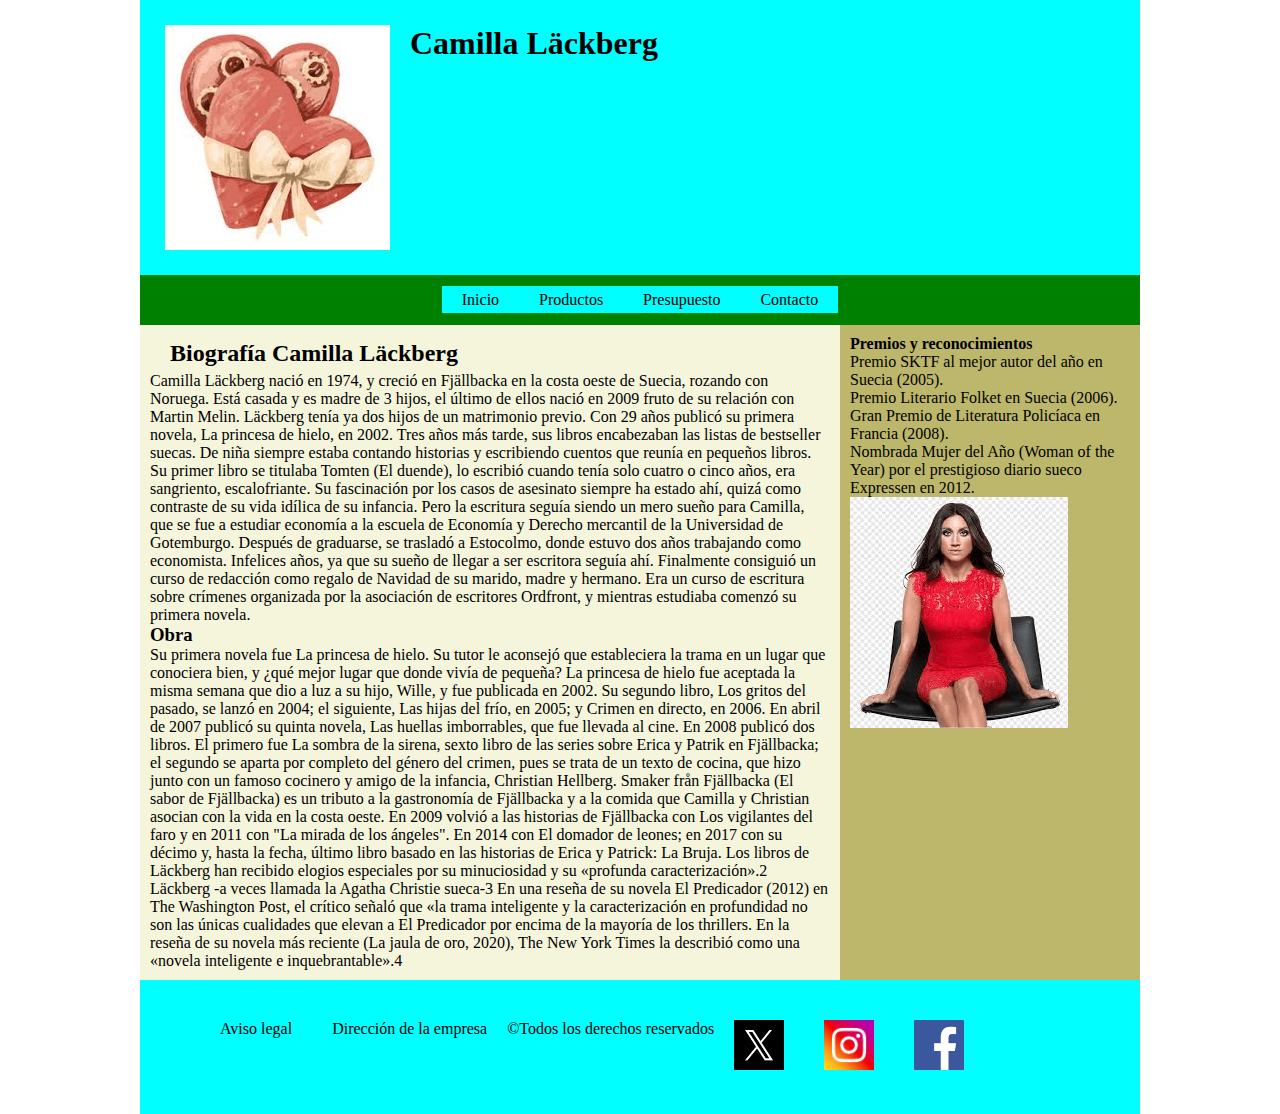
<file: index.html>
<!DOCTYPE html>
<html lang="es">
<head>
    <meta charset="UTF-8">
    <meta name="viewport" content="width=device-width, initial-scale=1.0">
    <meta name="description" content="Web dedicada a la escritora Camilla Läckberg y su obra literaria">
    <meta name="author" content="Pilar Carabal Quesada">
    <title>Camilla Läckberg</title>
    <link rel="stylesheet" href="./css/estilos.css">
    <!--FAVICON-->
    <link rel="icon" type="image/png" href="./favicon.png">
    <!--Aquí introducimos las meta etiquetas-->
</head>
<body>
        <header>
            <img src="./favicon.png" alt="Dibujo de libros">  
            <h1>Camilla Läckberg</h1>
        </header>
        <nav>
            <!--Introducimos el menú en formato lista-->
            <ul>
                <li><a href="./index.html">Inicio</a></li>
                <li><a href="./views/Productoshtml.html">Productos</a></li>
                <li><a href="./views/Presupuestohtml.html">Presupuesto</a></li>
                <li><a href="./views/Contactohtml.html">Contacto</a></li>
            </ul>
           
        </nav>
        <main><!--Introducimos las secciones de sectione article y aside, donde aside nos indica los premios de la autora y se repetirá en diferentes páginas de html-->
            <section>
                <h2>Biografía Camilla Läckberg</h2>
                    <article>
                        
                        <p>
                        Camilla Läckberg nació en 1974, y creció en Fjällbacka en la costa oeste de Suecia, rozando con Noruega. Está casada y es madre de 3 hijos, el último de ellos nació en 2009 fruto de su relación con Martin Melin. Läckberg tenía ya dos hijos de un matrimonio previo. Con 29 años publicó su primera novela, La princesa de hielo, en 2002. Tres años más tarde, sus libros encabezaban las listas de bestseller suecas.

                        De niña siempre estaba contando historias y escribiendo cuentos que reunía en pequeños libros. Su primer libro se titulaba Tomten (El duende), lo escribió cuando tenía solo cuatro o cinco años, era sangriento, escalofriante. Su fascinación por los casos de asesinato siempre ha estado ahí, quizá como contraste de su vida idílica de su infancia. Pero la escritura seguía siendo un mero sueño para Camilla, que se fue a estudiar economía a la escuela de Economía y Derecho mercantil de la Universidad de Gotemburgo. Después de graduarse, se trasladó a Estocolmo, donde estuvo dos años trabajando como economista. Infelices años, ya que su sueño de llegar a ser escritora seguía ahí. Finalmente consiguió un curso de redacción como regalo de Navidad de su marido, madre y hermano. Era un curso de escritura sobre crímenes organizada por la asociación de escritores Ordfront, y mientras estudiaba comenzó su primera novela.
                        </p>
                        <h3>Obra</h3>
                        <p>Su primera novela fue La princesa de hielo. Su tutor le aconsejó que estableciera la trama en un lugar que conociera bien, y ¿qué mejor lugar que donde vivía de pequeña? La princesa de hielo fue aceptada la misma semana que dio a luz a su hijo, Wille, y fue publicada en 2002.

                        Su segundo libro, Los gritos del pasado, se lanzó en 2004; el siguiente, Las hijas del frío, en 2005; y Crimen en directo, en 2006. En abril de 2007 publicó su quinta novela, Las huellas imborrables, que fue llevada al cine.
                
                        En 2008 publicó dos libros. El primero fue La sombra de la sirena, sexto libro de las series sobre Erica y Patrik en Fjällbacka; el segundo se aparta por completo del género del crimen, pues se trata de un texto de cocina, que hizo junto con un famoso cocinero y amigo de la infancia, Christian Hellberg. Smaker från Fjällbacka (El sabor de Fjällbacka) es un tributo a la gastronomía de Fjällbacka y a la comida que Camilla y Christian asocian con la vida en la costa oeste.
                
                        En 2009 volvió a las historias de Fjällbacka con Los vigilantes del faro y en 2011 con "La mirada de los ángeles". En 2014 con El domador de leones; en 2017 con su décimo y, hasta la fecha, último libro basado en las historias de Erica y Patrick: La Bruja.
                
                        Los libros de Läckberg han recibido elogios especiales por su minuciosidad y su «profunda caracterización».2​ Läckberg -a veces llamada la Agatha Christie sueca-3​ En una reseña de su novela El Predicador (2012) en The Washington Post, el crítico señaló que «la trama inteligente y la caracterización en profundidad no son las únicas cualidades que elevan a El Predicador por encima de la mayoría de los thrillers. En la reseña de su novela más reciente (La jaula de oro, 2020), The New York Times la describió como una «novela inteligente e inquebrantable».4​</p>
                    </article>
            </section>
            <aside>
                <h4>Premios y reconocimientos</h4>
                    <ul>
                        <li>Premio SKTF al mejor autor del año en Suecia (2005).</li>
                        <li>Premio Literario Folket en Suecia (2006).</li>
                        <li>Gran Premio de Literatura Policíaca en Francia (2008).</li>
                        <li>Nombrada Mujer del Año (Woman of the Year) por el prestigioso diario sueco Expressen en 2012.</li>
                     </ul>
        
                <img src="./assets/image/CamillaLackberg.png" alt="Foto Camilla Lackberg" width="218" height="231">
            </aside>
    </main>
        
       
    <footer><!-- logotipos de varias redes sociales
            que nos redirijan a ellas, la dirección de la empresa y el aviso legal. Introducimos tambien el enlace local a la LOPD-->
        <ul>
            <li><a href="./html/Presupuestohtml.html#avisolegal">Aviso legal</a></li>
            <li><a href="./html/Contactohtml.html#direcciondelaempresa">Dirección de la empresa</a></li>
            <li><p>&copy;Todos los derechos reservados</p></li>
            <li><a href="https://x.com/i/flow/login?redirect_after_login=%2Fcamillalackberg" title="Enlace a X de Camilla Läckberg"><img src="./assets/image/X.png" alt="logox"></a></li>
            <li><a href="https://www.instagram.com/lackberg/?hl=es" title="Enlace a Instagram"><img src="./assets/image/Instagrampng.png" alt="enlaceainstagram"></a></li>
            <li><a href="https://www.facebook.com/login/?next=https%3A%2F%2Fwww.facebook.com%2Fcamillalackberg%2F%3Flocale%3Des_ES" title="enlace a facebook de Camilla Läckberg"><img src="./assets/image/Facebook.png" alt="enlace a Facebook"></a></li>
        </ul>        
    </footer>
     
</body>
</html>
</file>
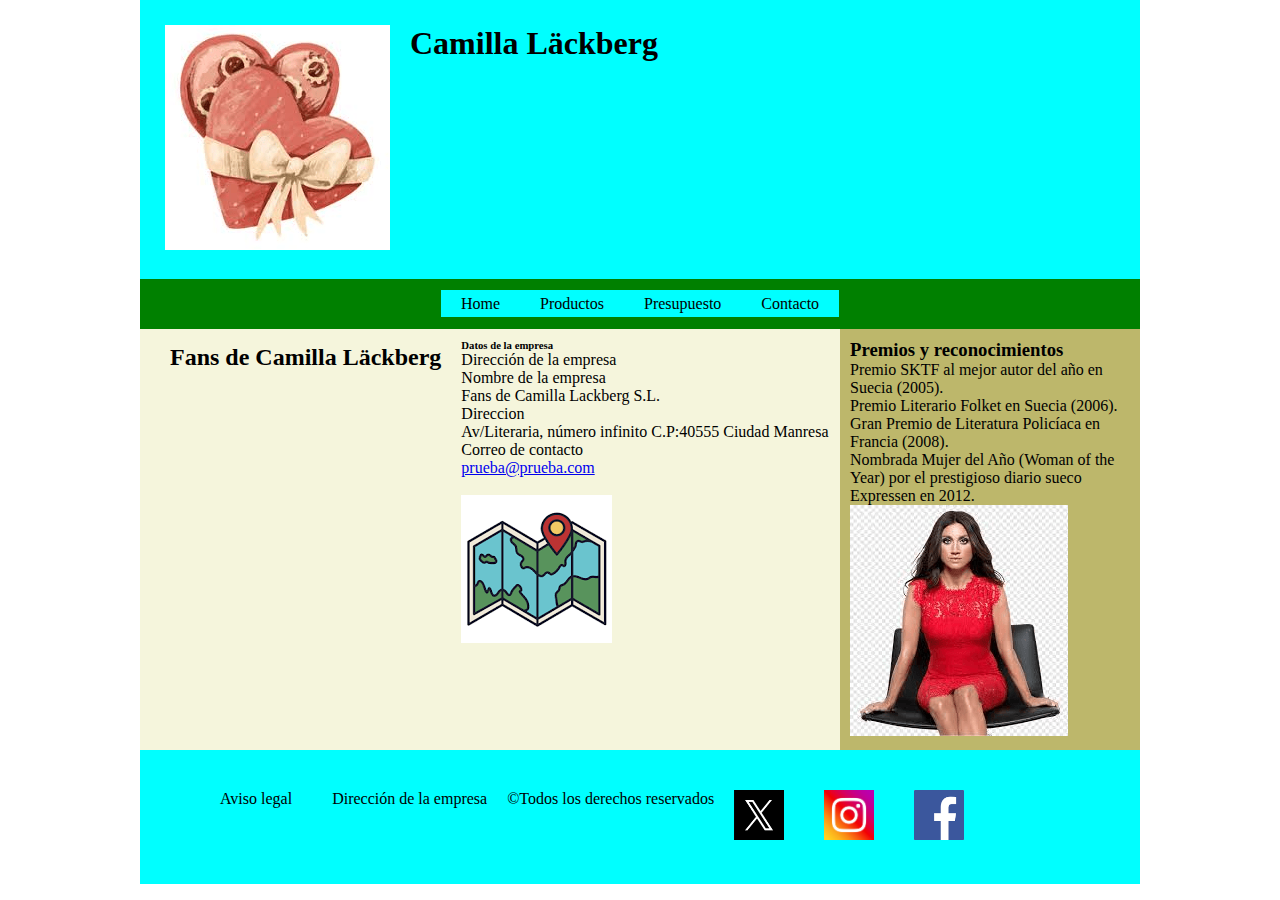
<file: views/Contactohtml.html>
<!DOCTYPE html>
<html lang="es">
<head>
    <meta charset="UTF-8">
    <meta name="viewport" content="width=device-width, initial-scale=1.0">
    <meta name="description" content="Web dedicada a la escritora Camilla Läckberg y su obra literaria">
    <meta name="author" content="Pilar Carabal Quesada">
    <title>Contacto</title>
    <link rel="stylesheet" href="../css/estilos.css">
    <!--FAVICON-->
    <link rel="icon" type="image/png" href="../favicon.png">
    <!--Aquí introducimos las meta etiquetas-->
</head>
<body>
    
        <header>
            <div>
                <img src="../favicon.png" alt="Dibujo de libros">
            </div>
            <h1>Camilla Läckberg</h1>
        </header>
        <nav><!--Introducimos el menú en formato lista-->
            <ul>
                <li><a href="../index.html">Home</a></li>
                <li><a href="../views/Productoshtml.html">Productos</a></li>
                <li><a href="../views/Presupuestohtml.html">Presupuesto</a></li>
                <li><a href="../views/Contactohtml.html">Contacto</a></li>
            </ul>
        </nav>
        <main><!--Introducimos las secciones de sectione article y aside, donde aside nos indica los premios de la autora y se repetirá en diferentes páginas de html-->
            <section>
                <h2>Fans de Camilla Läckberg</h2>
                <article>
                <h6>Datos de la empresa</h6>
                    <a id="direcciondelaempresa">Dirección de la empresa</a>
                    <dl>
                        <dt>Nombre de la empresa</dt>
                        <dd>Fans de Camilla Lackberg S.L.</dd>
                        <dt>Direccion</dt>
                        <dd>Av/Literaria, número infinito C.P:40555 Ciudad Manresa</dd>
                    </dl>
                    <p>Correo de contacto</p>
                    <a href="mailto:prueba@prueba.com">prueba@prueba.com</a><br><br>

                    <img src="../assets/image/mapa.png" alt="Foto de ubicación en mapa">
                </article>
            </section>
            <aside>
                    <h3>Premios y reconocimientos</h3>
                        <ul>
                            <li>Premio SKTF al mejor autor del año en Suecia (2005).</li>
                            <li>Premio Literario Folket en Suecia (2006).</li>
                            <li>Gran Premio de Literatura Policíaca en Francia (2008).</li>
                            <li>Nombrada Mujer del Año (Woman of the Year) por el prestigioso diario sueco Expressen en 2012.</li>
                        </ul>
                    <img src="../assets/image/CamillaLackberg.png" alt="Foto Camilla Lackberg" width="218" height="231">  
            </aside>
        </main>
        <footer><!-- logotipos de varias redes sociales
            que nos redirijan a ellas, la dirección de la empresa y el aviso legal. Introducimos tambien el enlace local a la LOPD-->
            <ul>
                <li><a href="../html/Presupuestohtml.html#avisolegal">Aviso legal</a></li>
                <li><a href="../html/Contactohtml.html#direcciondelaempresa">Dirección de la empresa</a></li>
                <li><p>&copy;Todos los derechos reservados</p></li>
                <li><a href="https://x.com/i/flow/login?redirect_after_login=%2Fcamillalackberg" title="Enlace a X de Camilla Läckberg"><img src="../assets/image/X.png" alt="logox"></a></li>
                <li><a href="https://www.instagram.com/lackberg/?hl=es" title="Enlace a Instagram"><img src="../assets/image/Instagrampng.png" alt="enlaceainstagram"></a></li>
                <li><a href="https://www.facebook.com/login/?next=https%3A%2F%2Fwww.facebook.com%2Fcamillalackberg%2F%3Flocale%3Des_ES" title="enlace a facebook de Camilla Läckberg"><img src="../assets/image/Facebook.png" alt="enlace a Facebook"></a></li>
            </ul>        
        </footer>
    
</body>
</html>
</file>
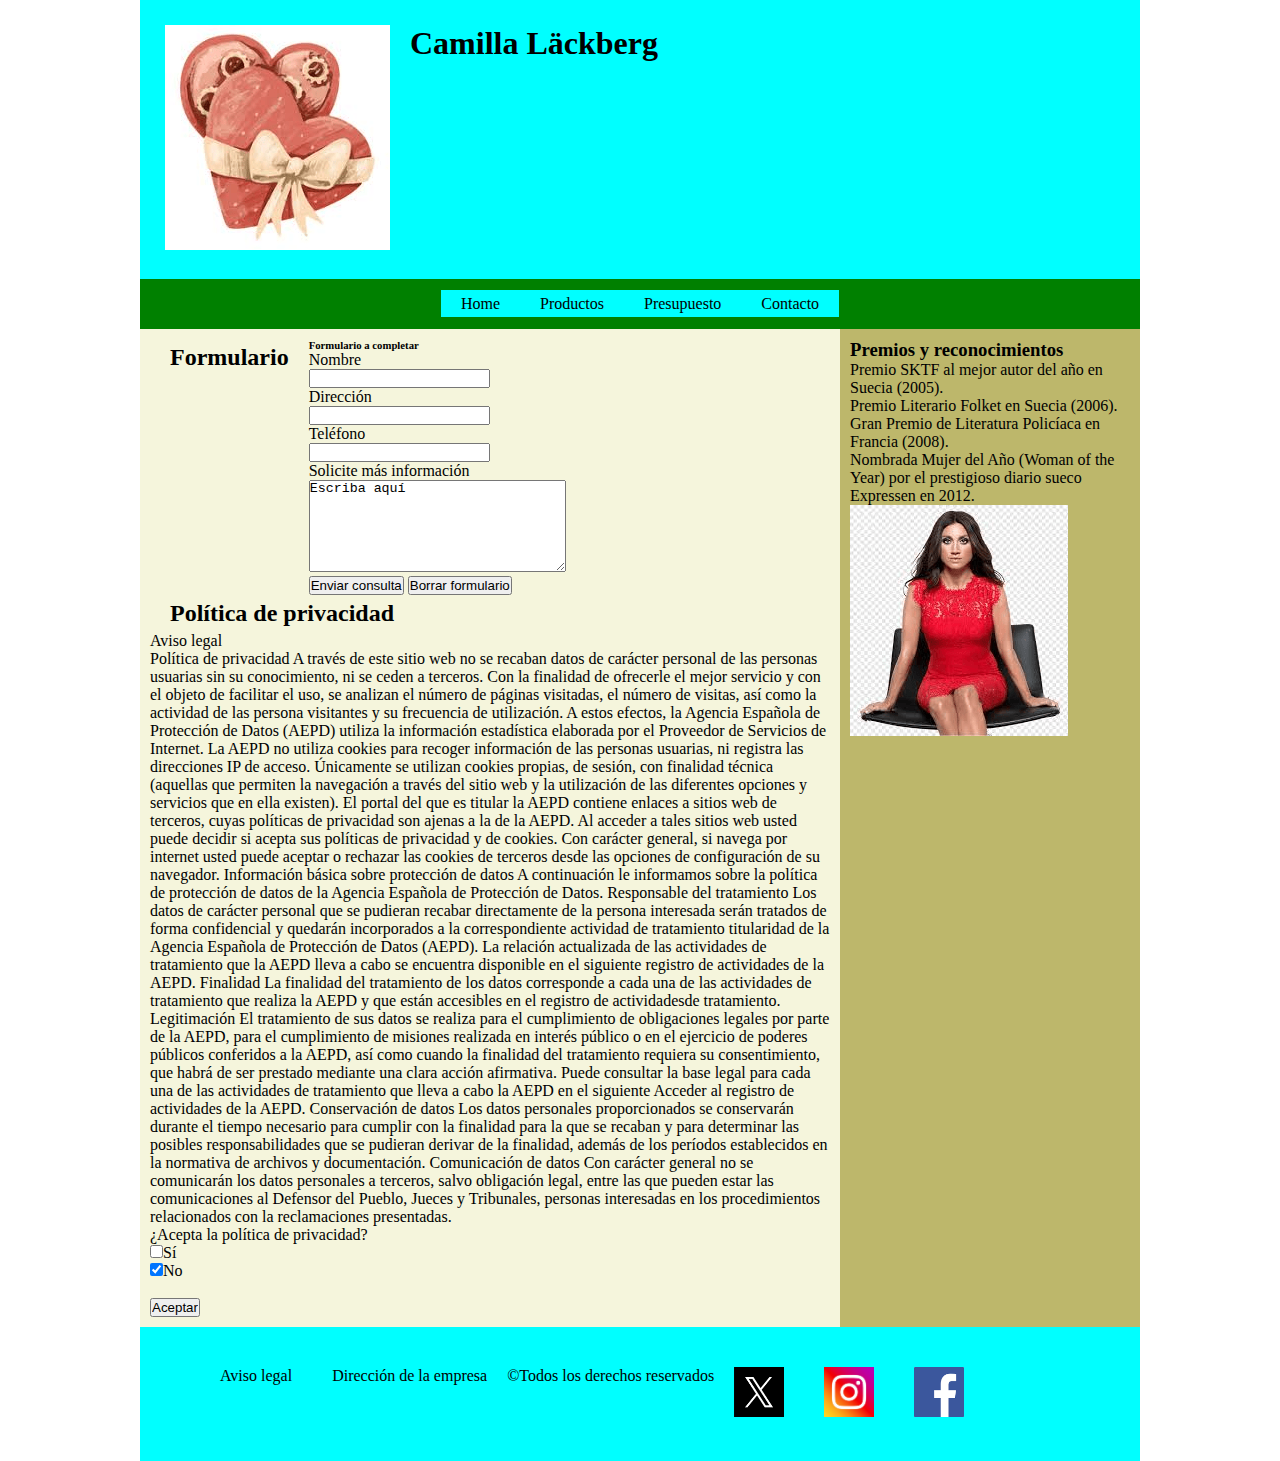
<file: views/Presupuestohtml.html>
<!DOCTYPE html>
<html lang="es">
<head>
    <meta charset="UTF-8">
    <meta name="viewport" content="width=device-width, initial-scale=1.0">
    <meta name="description" content="Web dedicada a la escritora Camilla Läckberg y su obra literaria">
    <meta name="author" content="Pilar Carabal Quesada">
    <title>Presupuesto</title>
    <link rel="stylesheet" href="../css/estilos.css">
    <!--FAVICON-->
    <link rel="icon" type="image/png" href="../favicon.png">
    <!--Aquí introducimos las meta etiquetas-->
</head>
<body>
        <header>
            <div class="corporativa">
                <img src="../favicon.png" alt="Dibujo de libros" >
            </div>
            <h1>Camilla Läckberg</h1>
        </header>
        <nav><!--Introducimos el menú en formato lista-->
           <ul>
            <li><a href="../index.html">Home</a></li>
            <li><a href="../views/Productoshtml.html">Productos</a></li>
            <li><a href="../views/Presupuestohtml.html">Presupuesto</a></li>
            <li><a href="../views/Contactohtml.html">Contacto</a></li>
           </ul> 
        </nav>
        <main><!--Aquí encontramos dentro de section dos article dada la importancia y relación que tiene con la toma de datos la aceptación de la LOPD-->
            <section>
                <h2>Formulario</h2>
                <article>
                    <h6>Formulario a completar</h6>
                    <form action="#" name="Formulario" method="post">

                    <label for="Nombre">Nombre</label><br>
                    <input type="text" name="Nombre" id="Nombre" required><br>
        
                    <label for="Direccion">Dirección</label><br>
                    <input type="text" name="Direccion" id="Direccion" required><br>
        
                    <label for="Telefono">Teléfono</label><br>
                    <input type="tel" name="Telefono" id="Telefono" required><br>
        
                    <label for="description">Solicite más información</label><br>
                    <textarea name="Areadetexto" id="description" cols="30" rows="6" required>Escriba aquí</textarea><br>

                    <input type="submit" name="boton" value="Enviar consulta">
                    <input type="reset" name="borrado" value="Borrar formulario">
                
                    </form>
                </article>
                <article>
                <h2>Política de privacidad</h2>
                <a id="avisolegal">Aviso legal</a>
                <p>Política de privacidad
                A través de este sitio web no se recaban datos de carácter personal de las personas usuarias sin su conocimiento, ni se ceden a terceros.
                
                Con la finalidad de ofrecerle el mejor servicio y con el objeto de facilitar el uso, se analizan el número de páginas visitadas, el número de visitas, así como la actividad de las persona visitantes y su frecuencia de utilización. A estos efectos, la Agencia Española de Protección de Datos (AEPD) utiliza la información estadística elaborada por el Proveedor de Servicios de Internet.
                
                La AEPD no utiliza cookies para recoger información de las personas usuarias, ni registra las direcciones IP de acceso. Únicamente se utilizan cookies propias, de sesión, con finalidad técnica (aquellas que permiten la navegación a través del sitio web y la utilización de las diferentes opciones y servicios que en ella existen).
                
                El portal del que es titular la AEPD contiene enlaces a sitios web de terceros, cuyas políticas de privacidad son ajenas a la de la AEPD. Al acceder a tales sitios web usted puede decidir si acepta sus políticas de privacidad y de cookies. Con carácter general, si navega por internet usted puede aceptar o rechazar las cookies de terceros desde las opciones de configuración de su navegador.
                
                Información básica sobre protección de datos
                A continuación le informamos sobre la política de protección de datos de la Agencia Española de Protección de Datos.
                
                Responsable del tratamiento
                Los datos de carácter personal que se pudieran recabar directamente de la persona interesada serán tratados de forma confidencial y quedarán incorporados a la correspondiente actividad de tratamiento titularidad de la Agencia Española de Protección de Datos (AEPD).
                
                La relación actualizada de las actividades de tratamiento que la AEPD lleva a cabo se encuentra disponible en el siguiente registro de actividades de la AEPD.
                
                Finalidad
                La finalidad del tratamiento de los datos corresponde a cada una de las actividades de tratamiento que realiza la AEPD y que están accesibles en el registro de actividadesde tratamiento.
                
                Legitimación
                El tratamiento de sus datos se realiza para el cumplimiento de obligaciones legales por parte de la AEPD, para el cumplimiento de misiones realizada en interés público o en el ejercicio de poderes públicos conferidos a la AEPD, así como cuando la finalidad del tratamiento requiera su consentimiento, que habrá de ser prestado mediante una clara acción afirmativa.
                
                Puede consultar la base legal para cada una de las actividades de tratamiento que lleva a cabo la AEPD en el siguiente Acceder al registro de actividades de la AEPD.
                
                Conservación de datos
                Los datos personales proporcionados se conservarán durante el tiempo necesario para cumplir con la finalidad para la que se recaban y para determinar las posibles responsabilidades que se pudieran derivar de la finalidad, además de los períodos establecidos en la normativa de archivos y documentación.
                
                Comunicación de datos
                Con carácter general no se comunicarán los datos personales a terceros, salvo obligación legal, entre las que pueden estar las comunicaciones al Defensor del Pueblo, Jueces y Tribunales, personas interesadas en los procedimientos relacionados con la reclamaciones presentadas.</p>
        
                <p>¿Acepta la política de privacidad?</p>
                    <input type="checkbox" name="si" value="si" required>Sí<br>
                    <input type="checkbox" name="No" value="no" checked>No<br><br>

                <input type="submit" name="boton" value="Aceptar">
            </article>
        </section>
        <aside>
                <h3>Premios y reconocimientos</h3>
                    <ul>
                        <li>Premio SKTF al mejor autor del año en Suecia (2005).</li>
                        <li>Premio Literario Folket en Suecia (2006).</li>
                        <li>Gran Premio de Literatura Policíaca en Francia (2008).</li>
                        <li>Nombrada Mujer del Año (Woman of the Year) por el prestigioso diario sueco Expressen en 2012.</li>
                    </ul>
                <img src="../assets/image/CamillaLackberg.png" alt="Foto Camilla Lackberg" width="218" height="231">  
        </aside>
        

    </main>
            
    <footer><!--logotipos de varias redes sociales
        que nos redirijan a ellas, la dirección de la empresa y el aviso legal. Introducimos tambien el enlace local a la LOPD-->
        <ul>
            <li><a href="../html/Presupuestohtml.html#avisolegal">Aviso legal</a></li>
            <li><a href="../html/Contactohtml.html#direcciondelaempresa">Dirección de la empresa</a></li>
            <li><p>&copy;Todos los derechos reservados</p></li>
            <li><a href="https://x.com/i/flow/login?redirect_after_login=%2Fcamillalackberg" title="Enlace a X de Camilla Läckberg"><img src="../assets/image/X.png" alt="logox"></a></li>
            <li><a href="https://www.instagram.com/lackberg/?hl=es" title="Enlace a Instagram"><img src="../assets/image/Instagrampng.png" alt="enlaceainstagram"></a></li>
            <li><a href="https://www.facebook.com/login/?next=https%3A%2F%2Fwww.facebook.com%2Fcamillalackberg%2F%3Flocale%3Des_ES" title="enlace a facebook de Camilla Läckberg"><img src="../assets/image/Facebook.png" alt="enlace a Facebook"></a></li>
        </ul>        
    </footer>
   
</body>
</html>
</file>
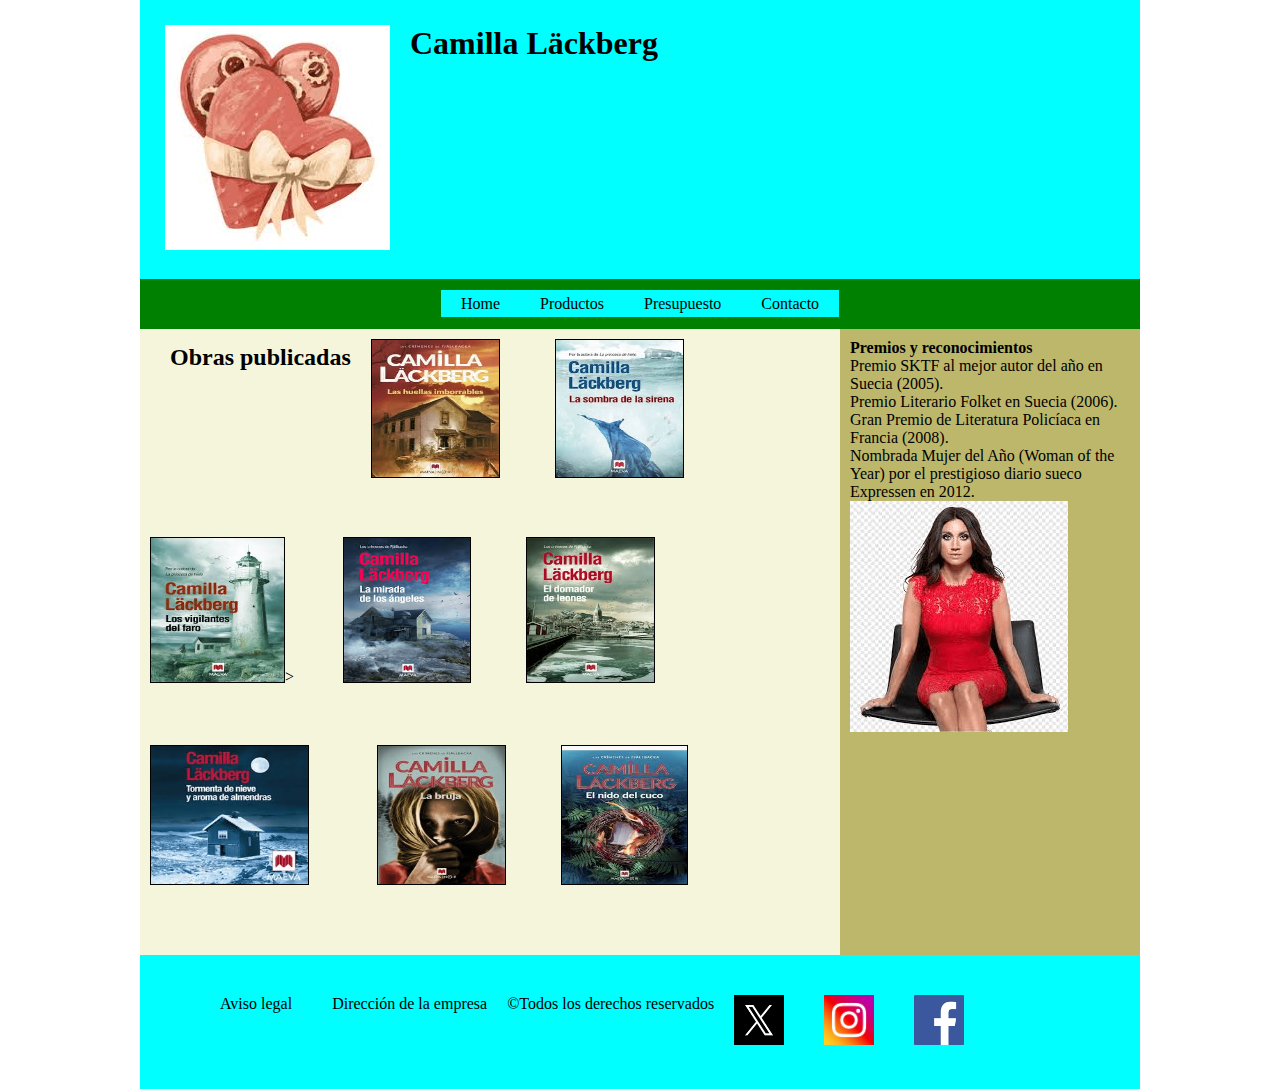
<file: views/Productoshtml.html>
<!DOCTYPE html>
<html lang="es">
<head>
    <meta charset="UTF-8">
    <meta name="viewport" content="width=device-width, initial-scale=1.0">
    <meta name="description" content="Web dedicada a la escritora Camilla Läckberg y su obra literaria">
    <meta name="author" content="Pilar Carabal Quesada">
    <title>Galería</title>
    <link rel="stylesheet" href="../css/estilos.css">
    <!--FAVICON-->
    <link rel="icon" type="image/png" href="../favicon.png">
    <!--Aquí introducimos las meta etiquetas-->
</head>
<body> 
        <header>
            <div>
                <img src="../favicon.png" alt="Dibujo de libros">
            </div>
            <h1>Camilla Läckberg</h1>
        </header>

        <nav><!--Introducimos el menú en formato lista-->
            <ul>
                <li><a href="../index.html">Home</a></li>
                <li><a href="../views/Productoshtml.html">Productos</a></li>
                <li><a href="../views/Presupuestohtml.html">Presupuesto</a></li>
                <li><a href="../views/Contactohtml.html">Contacto</a></li>
            </ul>
        </nav>
        <main><!--Introducimos las secciones de sectione article y aside, donde aside nos indica los premios de la autora y se repetirá en diferentes páginas de html-->
            <section>
                <h2>Obras publicadas</h2>
                <div class="grid"><img src="../assets/image/Lashuellasimborrables.png" alt="Imagen de libro"></div>
                <div class="grid"><img src="../assets/image/Lasombradelasirena.png" alt="Imagen de libro"></div>
                <div class="grid"><img src="../assets/image/Losvigilantesdelfaro.png" alt="Imagen de libro">></div>
                <div class="grid"><img src="../assets/image/Lamiradadelosangeles.png" alt="Imagen de libro"></div>
                <div class="grid"><img src="../assets/image/Eldomadordeleones.png" alt="Imagen de libro"></div>
                <div class="grid"><img src="../assets/image/Tormentadenieveyaromadealmendras.png" alt="Imagen de libro"></div>
                <div class="grid"><img src="../assets/image/Labruja.png" alt="Imagen de libro"></div>
                <div class="grid"><img src="../assets/image/Elnidodelcuco.png" alt="Imagen de libro"></div>        
            </section>
            <aside>
                    <h4>Premios y reconocimientos</h4>
                    <ul>
                        <li>Premio SKTF al mejor autor del año en Suecia (2005).</li>
                        <li>Premio Literario Folket en Suecia (2006).</li>
                        <li>Gran Premio de Literatura Policíaca en Francia (2008).</li>
                        <li>Nombrada Mujer del Año (Woman of the Year) por el prestigioso diario sueco Expressen en 2012.</li>
                     </ul>
                    <img src="../assets/image/CamillaLackberg.png" alt="Foto Camilla Lackberg" width="218" height="231">
            </aside>
         </main>

         <footer><!-- logotipos de varias redes sociales
            que nos redirijan a ellas, la dirección de la empresa y el aviso legal.-->
            <ul>
                <li><a href="../html/Presupuestohtml.html#avisolegal">Aviso legal</a></li>
                <li><a href="../html/Contactohtml.html#direcciondelaempresa">Dirección de la empresa</a></li>
                <li><p>&copy;Todos los derechos reservados</p></li>
                <li><a href="https://x.com/i/flow/login?redirect_after_login=%2Fcamillalackberg" title="Enlace a X de Camilla Läckberg"><img src="../assets/image/X.png" alt="logox"></a></li>
                <li><a href="https://www.instagram.com/lackberg/?hl=es" title="Enlace a Instagram"><img src="../assets/image/Instagrampng.png" alt="enlaceainstagram"></a></li>
                <li><a href="https://www.facebook.com/login/?next=https%3A%2F%2Fwww.facebook.com%2Fcamillalackberg%2F%3Flocale%3Des_ES" title="enlace a facebook de Camilla Läckberg"><img src="../assets/image/Facebook.png" alt="enlace a Facebook"></a></li>
            </ul>        
        </footer>
    
</body>
</html>
</file>
<file: css/estilos.css>
*{
    margin: 0;
    padding: 0;
    box-sizing: border-box;
} /*Con esto eliminamos el formato por defecto*/
header{/*Contenedor padre de logotipo a h1*/
    width: 1000px;
    margin: 0 auto;
    background-color: aqua;
    padding: 25px;
    display: flex;
}

.logotipo{
    width: 150px;
    height: 150px;
}
h1{
    margin-left: 20px;
}
/****NAV****/

nav{/*Contenedor padre de lista de menú*/
    width: 1000px;
    margin: 0 auto;
    background-color: green;
    display: flex;
    justify-content: space-around;
    line-height: 50px;
}
nav ul{
    display: flex;
    list-style: none;
}
nav ul a{
    background-color: aqua;
    padding: 5px 20px;
    color: black;
    text-decoration: none;

}

/******MAIN*****/

main{/*Contenedor padre de lista de section y aside*/
    display: flex;
    width: 1000px;
    margin: 0px auto;
}
main section{
    background-color: beige;
    width: 70%;
    padding: 10px;
}
main aside{
    background-color: darkkhaki;
    width: 30%;
    padding: 10px;
}
main aside ul{
    list-style: none;
}
main section{/*Contenedor padre de lista de h2 dentro de section*/
    display: flex;
    
}
main section h2{
    padding: 5px 20px;
}
/***FOOTER***/

footer{
    width: 1000px;
    margin: 0 auto;
    padding: 40px 60px;
    background-color: aqua;
}
footer ul{/*Contenedor padre de lista de enlaces de footer*/
    display: flex;
    list-style: none;
}
footer ul a{
    background-color: aqua;
    padding: 5px 20px;
    color: black;
    text-decoration: none;

}
footer ul{
    flex-wrap: wrap;
}
footer ul li a img{
width: 50px;
height: 50px;
}

/******GALERIA*****/

main section{/*Contenedor padre de imagenes de la galeria*/
    display: flex;
    flex-wrap: wrap;
}
main section div img{/*con esto damos tamaño a las imagenes de la galeria*/
    width: 70%;
    height: 70%;
    border: 1px solid black;
    
}
</file>
